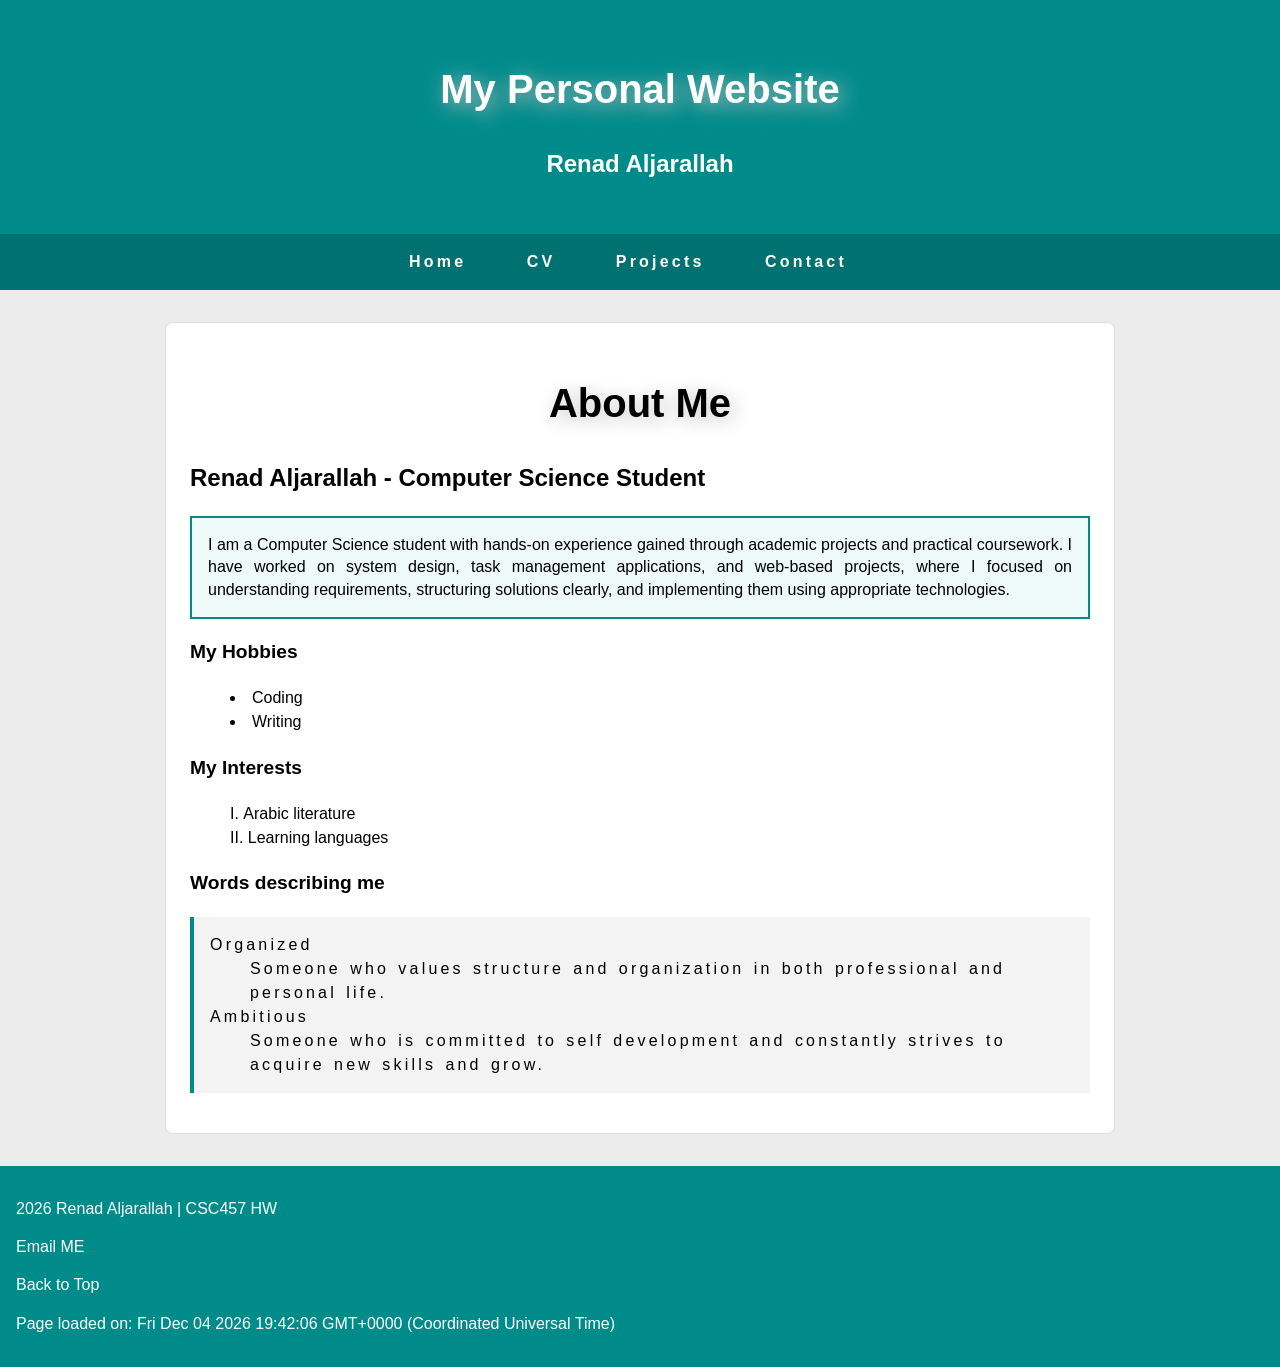
<file: index.html>
<!DOCTYPE html>
<html lang="en">

<head>
    <meta charset="UTF-8">
    <title>index</title>
    <link rel="stylesheet" href="styles.css">
</head>

<body id="top">
<header role="banner">
    <h1>My Personal Website</h1>
    <h2>Renad Aljarallah</h2>
</header>

<nav role="navigation">
    <ul>
        <li><a href="index.html">Home</a></li>
        <li><a href="cv.html">CV</a></li>
        <li><a href="projects.html">Projects</a></li>
        <li><a href="contact.html">Contact</a></li>
    </ul>
</nav>

<main role="main">
    <h1>About Me</h1>
    <h2>Renad Aljarallah - Computer Science Student</h2>
    <p id="intro">
        I am a Computer Science student with hands-on experience gained through academic projects and practical
        coursework.
        I have worked on system design, task management applications, and web-based projects, where I focused on
        understanding
        requirements, structuring solutions clearly, and implementing them using appropriate technologies.
    </p>

    <h3>My Hobbies</h3>
    <ul>
        <li>Coding</li>
        <li>Writing</li>
    </ul>

    <h3>My Interests</h3>
    <ol>
        <li>Arabic literature</li>
        <li>Learning languages</li>
    </ol>

    <h3>Words describing me</h3>
    <dl>
        <dt>Organized</dt>
        <dd>Someone who values structure and organization in both professional and personal life.</dd>

        <dt>Ambitious</dt>
        <dd>Someone who is committed to self development and constantly strives to acquire new skills and grow.</dd>
    </dl>

</main>

<footer role="contentinfo">
    <p>2026 Renad Aljarallah | CSC457 HW</p>

    <p>
        <a href="mailto:renad1750@gmail.com">Email ME</a>
    </p>

    <p>
        <a href="#top">Back to Top</a>
    </p>
</footer>

<script src="scripts.js"></script>
</body>
</html>
</file>
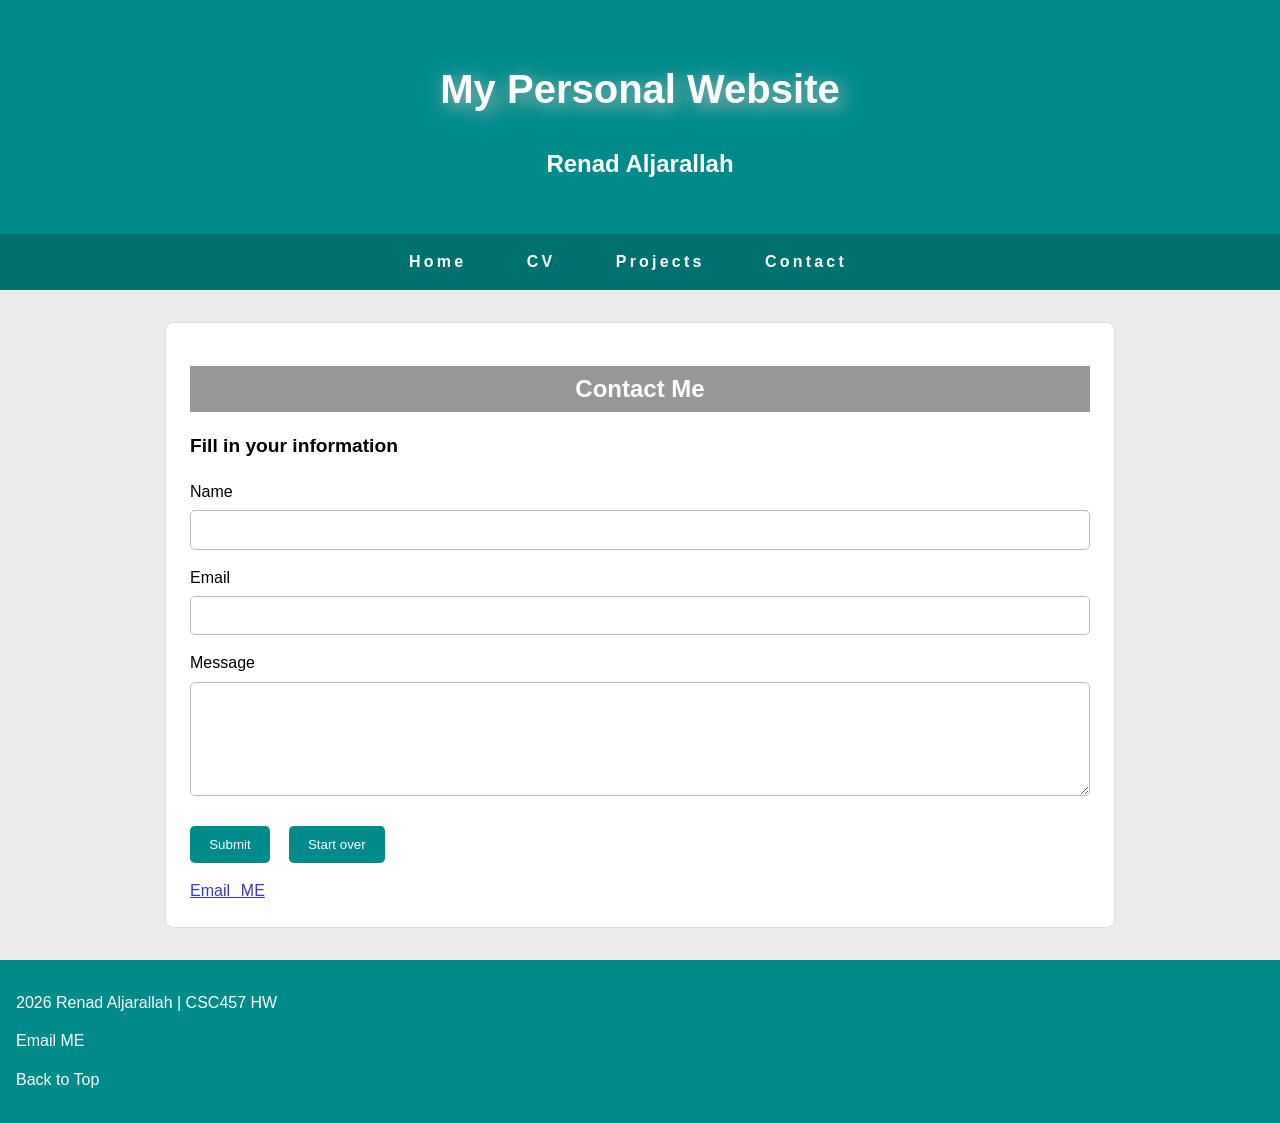
<file: contact.html>
<!DOCTYPE html>
<html lang="en">
<head>
    <meta charset="UTF-8">
    <title>contact</title>
    <link rel="stylesheet" href="styles.css">
</head>

<body id="top">
<header role="banner">
    <h1>My Personal Website</h1>
    <h2>Renad Aljarallah</h2>
</header>

<nav role="navigation">
    <ul>
        <li><a href="index.html">Home</a></li>
        <li><a href="cv.html">CV</a></li>
        <li><a href="projects.html">Projects</a></li>
        <li><a href="contact.html">Contact</a></li>
    </ul>
</nav>

<main role="main">
    <h2 class="highlight">Contact Me</h2>
    <h3>Fill in your information</h3>
    <form onsubmit="return validateForm()" action="#" method="POST">
        <label>Name <input type="text" id="name" name="Name" maxlength="24"></label>
        <br>
        <label>Email <input type="email" id="email" name="Email"></label>
        <br>
        <label>Message <textarea name="entry" rows="6" cols="64"></textarea></label>
        <br>
        <input type="submit">
        <input type="reset" value="Start over">
        <br>
        <a href="mailto:renad1750@gmail.com">Email ME</a>
    </form>
</main>

<footer role="contentinfo">
    <p>2026 Renad Aljarallah | CSC457 HW</p>

    <p>
        <a href="mailto:renad1750@gmail.com">Email ME</a>
    </p>

    <p>
        <a href="#top">Back to Top</a>
    </p>
</footer>

<script src="scripts.js"></script>
</body>
</html>
</file>
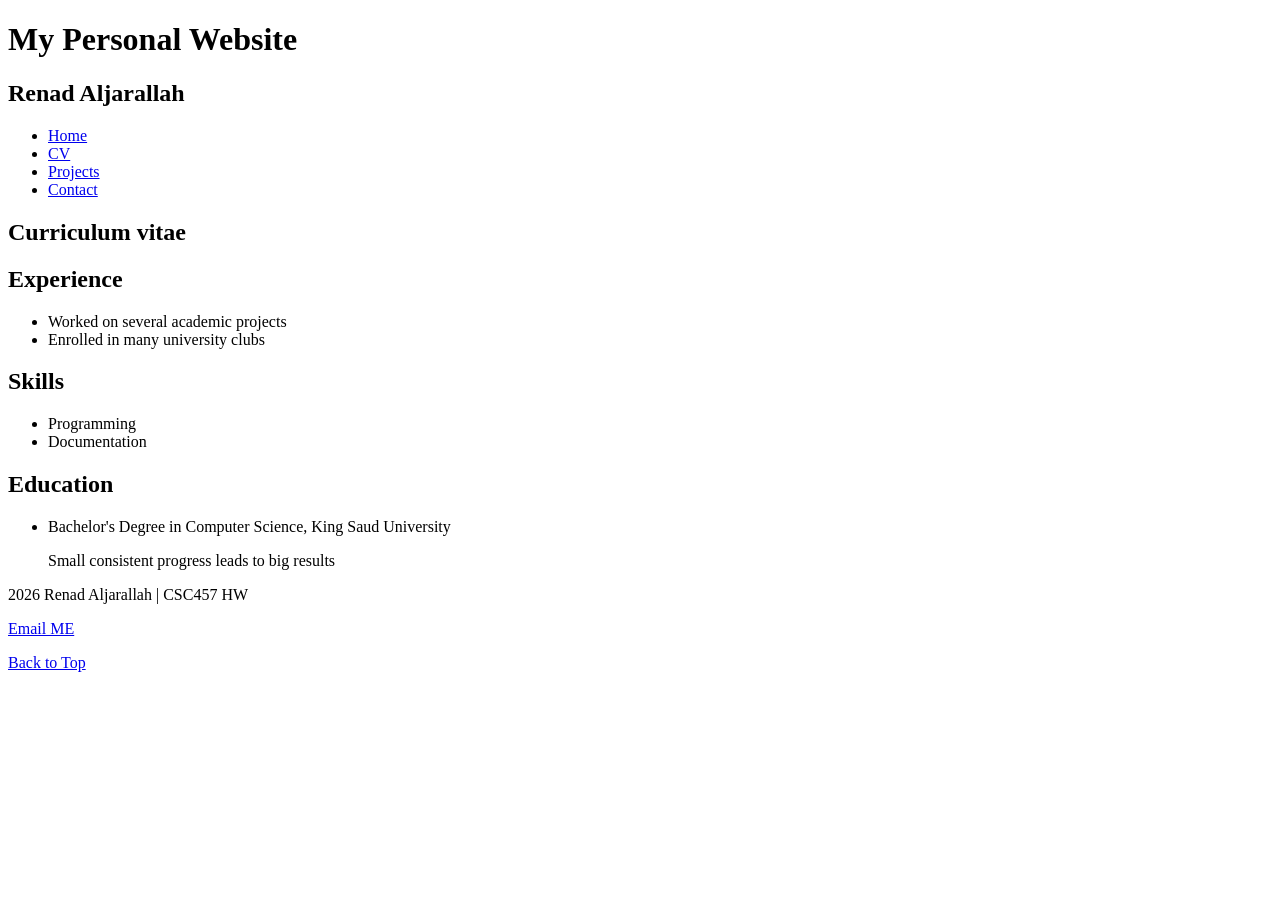
<file: CV.html>
<!DOCTYPE html>
<html lang="en">
<head>
    <meta charset="UTF-8">
    <title>cv</title>
</head>

<body id="top">
<header role="banner">
    <h1>My Personal Website</h1>
    <h2>Renad Aljarallah</h2>
</header>

<nav role="navigation">
    <ul>
        <li><a href="index.html">Home</a></li>
        <li><a href="cv.html">CV</a></li>
        <li><a href="projects.html">Projects</a></li>
        <li><a href="contact.html">Contact</a></li>
    </ul>
</nav>

<main role="main">
    <h2>Curriculum vitae</h2>
    <article>
        <section>
            <h2>Experience</h2>
            <ul>
                <li>Worked on several academic projects</li>
                <li>Enrolled in many university clubs</li>
            </ul>
        </section>

        <section>
            <h2>Skills</h2>
            <ul>
                <li>Programming</li>
                <li>Documentation</li>
            </ul>
        </section>

        <section>
            <h2>Education</h2>
            <ul>
                <li>Bachelor's Degree in Computer Science, King Saud University</li>
            </ul>
        </section>

        <blockquote>Small consistent progress leads to big results</blockquote>
    </article>
</main>

<footer role="contentinfo">
    <p>2026 Renad Aljarallah | CSC457 HW</p>

    <p>
        <a href="mailto:renad1750@gmail.com">Email ME</a>
    </p>

    <p>
        <a href="#top">Back to Top</a>
    </p>
</footer>

</body>
</html>
</file>
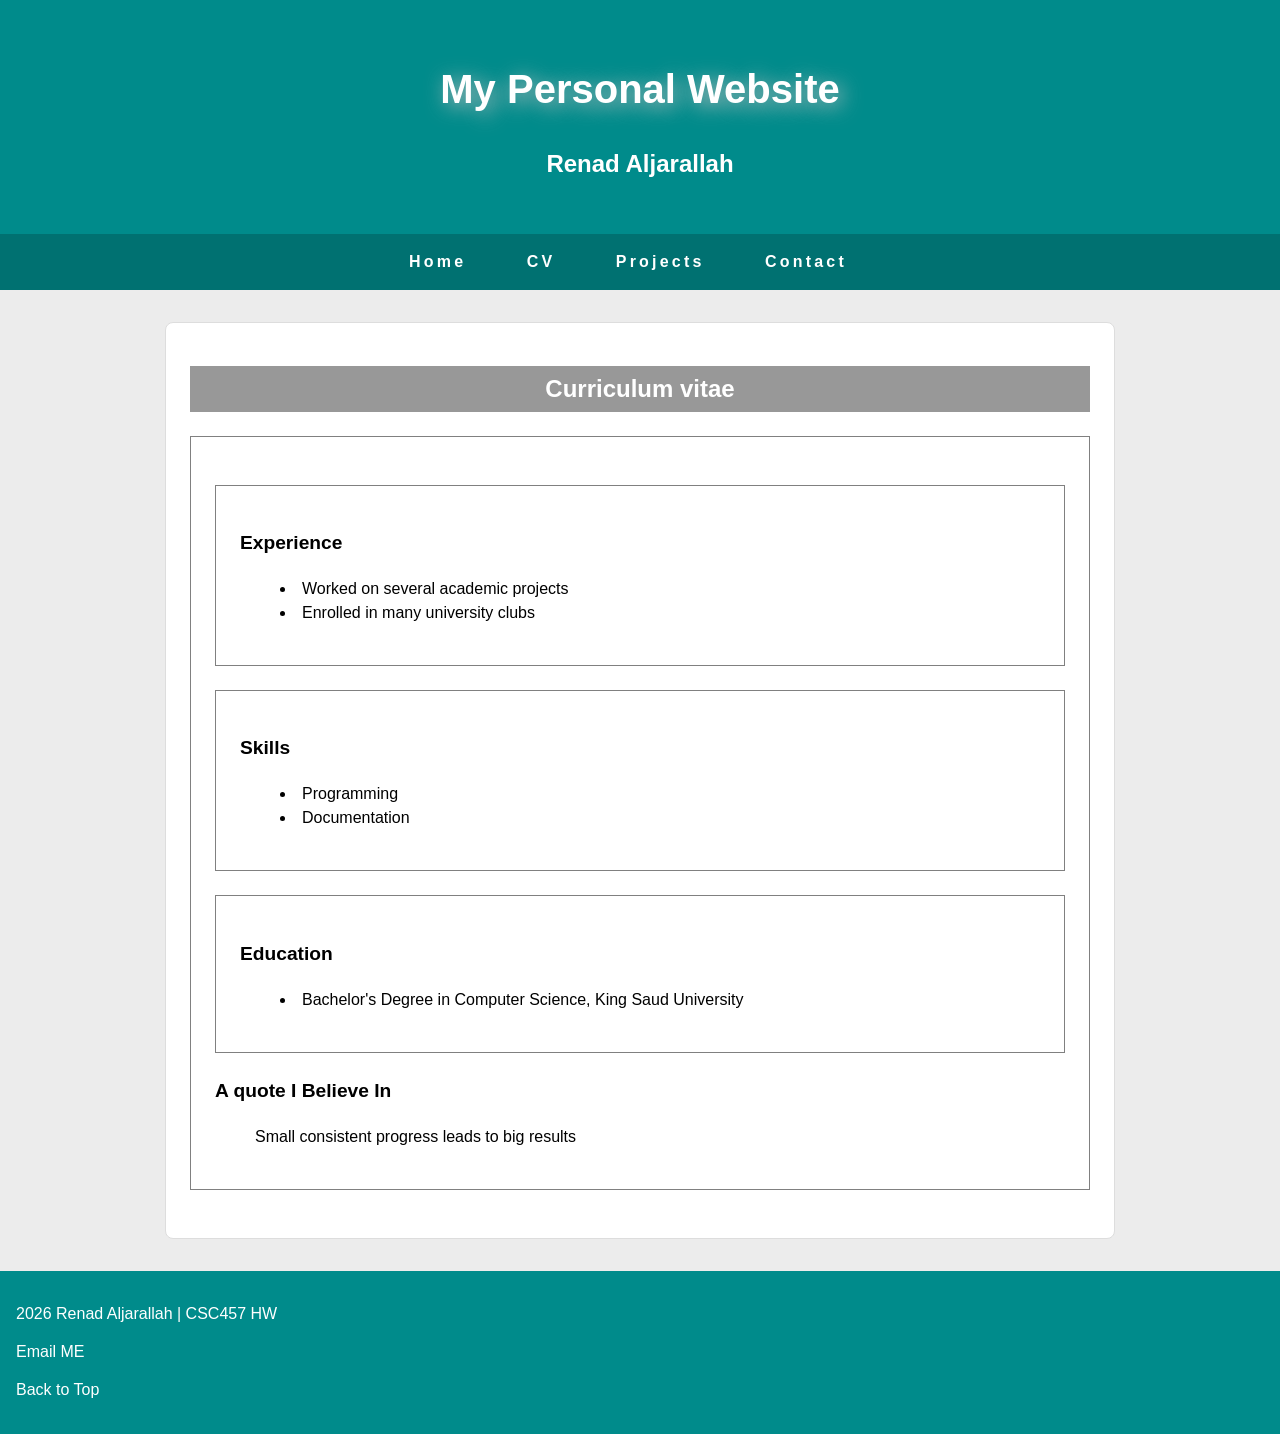
<file: cv.html>
<!DOCTYPE html>
<html lang="en">
<head>
    <meta charset="UTF-8">
    <title>cv</title>
    <link rel="stylesheet" href="styles.css">
</head>

<body id="top">
<header role="banner">
    <h1>My Personal Website</h1>
    <h2>Renad Aljarallah</h2>
</header>

<nav role="navigation">
    <ul>
        <li><a href="index.html">Home</a></li>
        <li><a href="cv.html">CV</a></li>
        <li><a href="projects.html">Projects</a></li>
        <li><a href="contact.html">Contact</a></li>
    </ul>
</nav>

<main role="main">
    <h2 class="highlight">Curriculum vitae</h2>
    <article>
        <section>
            <h3>Experience</h3>
            <ul>
                <li>Worked on several academic projects</li>
                <li>Enrolled in many university clubs</li>
            </ul>
        </section>

        <section>
            <h3>Skills</h3>
            <ul>
                <li>Programming</li>
                <li>Documentation</li>
            </ul>
        </section>

        <section>
            <h3>Education</h3>
            <ul>
                <li>Bachelor's Degree in Computer Science, King Saud University</li>
            </ul>
        </section>

        <h3>A quote I Believe In</h3>
        <blockquote id="quote">Small consistent progress leads to big results</blockquote>
    </article>
</main>

<footer role="contentinfo">
    <p>2026 Renad Aljarallah | CSC457 HW</p>

    <p>
        <a href="mailto:renad1750@gmail.com">Email ME</a>
    </p>

    <p>
        <a href="#top">Back to Top</a>
    </p>
</footer>

<script src="scripts.js"></script>
</body>
</html>
</file>
<file: styles.css>
body{
    font-family: Arial, Helvetica, sans-serif;
    background-color: #ececec;
    color: black;
    margin: 0;
    padding: 0;
    line-height: 1.5;
}

header{
    background-color: darkcyan;
    color: white;
    padding: 2rem;
    text-align: center;
}

nav{
    background-color: #007171;
    padding: 1rem;
}

nav ul{
    list-style-type: none;
    margin: 0;
    padding: 0;
    text-align: center;
}

nav li{
    display: inline-block;
    margin: 0 1rem;
}

a{
    color: #3939c5;
}

nav a{
    color: white;
    text-decoration: none;
    font-weight: bold;
    margin-right: 1.5em;
    letter-spacing: 0.2em;
    word-spacing: 2em;
}

a:hover{
    color: #fffb00;
}

main{
    width: 80%;
    max-width: 900px;
    margin: 2rem auto;
    padding: 1.5em;
    background-color: white;
    border: 1px solid #ddd;
    border-radius: 0.5rem;
}

h1{
    font-size: 2.5rem;
    text-align: center;
    text-shadow: .1em .1em .5em silver;
    text-transform: capitalize;
}

h2{
    font-size: 1.5rem;
    font-weight: bold;
}

h3{
    font-size: 1.2rem;
}

p {
    line-height: 1.4em;
    font-size: 1rem;
    text-align: justify;
}

ul{
    list-style-type: disc;
    list-style-position: inside;
}

ol{
    list-style-type: upper-roman;
    list-style-position: inside;
}

dl{
    background-color: #f3f3f3;
    padding: 1rem;
    letter-spacing: 0.2em;
    word-spacing: 0.1em;
    border-left: 4px solid darkcyan;
}

.highlight{
    background-color: #989898;
    color: white;
    text-align: center;
    padding: 0.3rem;
    font-weight: bold;
}

#intro{
    border: 2px solid darkcyan;
    padding: 1rem;
    background-color: #eefaf8;
}

section, article{
    margin: 1.5em 0;
    padding: 1.5em;
    border: 1px solid gray;
}

footer{
    background-color: darkcyan;
    text-align: center;
    color: white;
    padding: 1rem;
    margin-top: 1rem;
}

footer a{
    color: white;
    text-decoration: none;
}

footer a:hover{
    color: #fffb00;
}

img{
    max-width: 100%;
    border: 2px solid gray;
}

figure{
    text-align: center;
}

figcaption{
    font-size: 0.95em;
    font-style: italic;
}

form{
    word-spacing: 0.4em;
    margin-top: 1rem;
}

input, textarea{
    width: 100%;
    max-width: 100%;
    padding: 0.7rem;
    margin-top: 0.4rem;
    margin-bottom: 1rem;
    border: 1px solid #bbb;
    border-radius: 0.3rem;
    box-sizing: border-box;
    font-family: inherit;
}

input[type="submit"], input[type="reset"]{
    width: auto;
    background-color: darkcyan;
    color: white;
    border: none;
    padding: 0.7rem 1.2rem;
    cursor: pointer;
    margin-right: 0.5rem;
}
</file>
